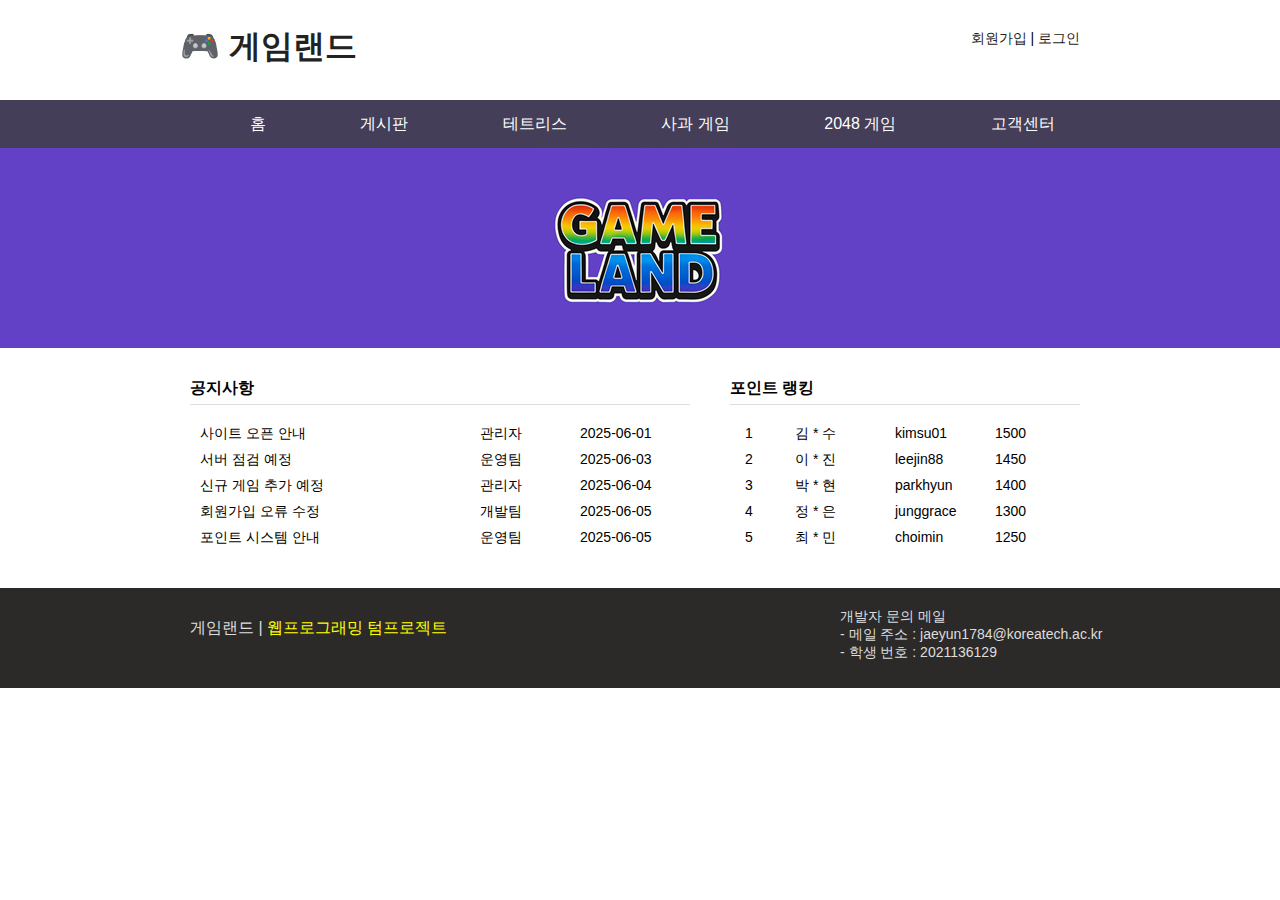
<file: index.html>
<!DOCTYPE html>
<html lang="ko">
<head>
    <meta charset="utf-8">
    <title>게임랜드</title>
    <link rel="stylesheet" href="./css/common.css">
    <link rel="stylesheet" href="./css/main.css">
</head>
<body>

<!-- 상단 영역 -->
<div id="top">
    <h3>
        <a href="index.html" style="font-size: 32px; font-family: sans-serif;">🎮 게임랜드</a>
    </h3>

    <ul id="top_menu">
        <!-- 로그인 안 된 경우 -->
        <li><a href="member_form.html">회원가입</a></li>
        <li> | </li>
        <li><a href="login_form.html">로그인</a></li>

        <!-- 로그인 된 경우 (예시) -->
        <!--
        <li><a href="admin.html">관리자 모드</a></li>
        <li> | </li>
        <li>홍길동(testuser)님 환영합니다.</li>
        <li> | </li>
        <li><a href="logout.html">로그아웃</a></li>
        <li> | </li>
        <li><a href="member_modify_form.html">정보수정</a></li>
        -->
    </ul>
</div>

<!-- 네비게이션 메뉴 -->
<nav id="menu_bar">
    <ul>
        <li><a href="index.html">홈</a></li>
        <li><a href="board_list.html">게시판</a></li>
        <li><a href="tetris.html">테트리스</a></li>
        <li><a href="apple_game.html">사과 게임</a></li>
        <li><a href="2048.html">2048 게임</a></li>
        <li><a href="message_form.html">고객센터</a></li>
    </ul>
</nav>

<!-- 메인 콘텐츠 -->
<section>
    <div id="main_img_bar">
        <img src="./img/main_img.png" alt="메인 이미지">
    </div>

    <div id="main_content">
        <!-- 공지사항 -->
        <div id="latest">
            <h4>공지사항</h4>
            <ul>
                <li><span>사이트 오픈 안내</span><span>관리자</span><span>2025-06-01</span></li>
                <li><span>서버 점검 예정</span><span>운영팀</span><span>2025-06-03</span></li>
                <li><span>신규 게임 추가 예정</span><span>관리자</span><span>2025-06-04</span></li>
                <li><span>회원가입 오류 수정</span><span>개발팀</span><span>2025-06-05</span></li>
                <li><span>포인트 시스템 안내</span><span>운영팀</span><span>2025-06-05</span></li>
            </ul>
        </div>

        <!-- 포인트 랭킹 -->
        <div id="point_rank">
            <h4>포인트 랭킹</h4>
            <ul>
                <li><span>1</span><span>김 * 수</span><span>kimsu01</span><span>1500</span></li>
                <li><span>2</span><span>이 * 진</span><span>leejin88</span><span>1450</span></li>
                <li><span>3</span><span>박 * 현</span><span>parkhyun</span><span>1400</span></li>
                <li><span>4</span><span>정 * 은</span><span>junggrace</span><span>1300</span></li>
                <li><span>5</span><span>최 * 민</span><span>choimin</span><span>1250</span></li>
            </ul>
        </div>
    </div>
</section>

<!-- 푸터 -->
<footer>
    <div id="footer_content">
        <p id="footer_logo">게임랜드 | <span>웹프로그래밍 텀프로젝트</span></p>
        <ul id="author">
            <li>개발자 문의 메일</li>
            <li>- 메일 주소 : jaeyun1784@koreatech.ac.kr</li>
            <li>- 학생 번호 : 2021136129</li>
        </ul>
    </div>
</footer>

</body>
</html>
</file>
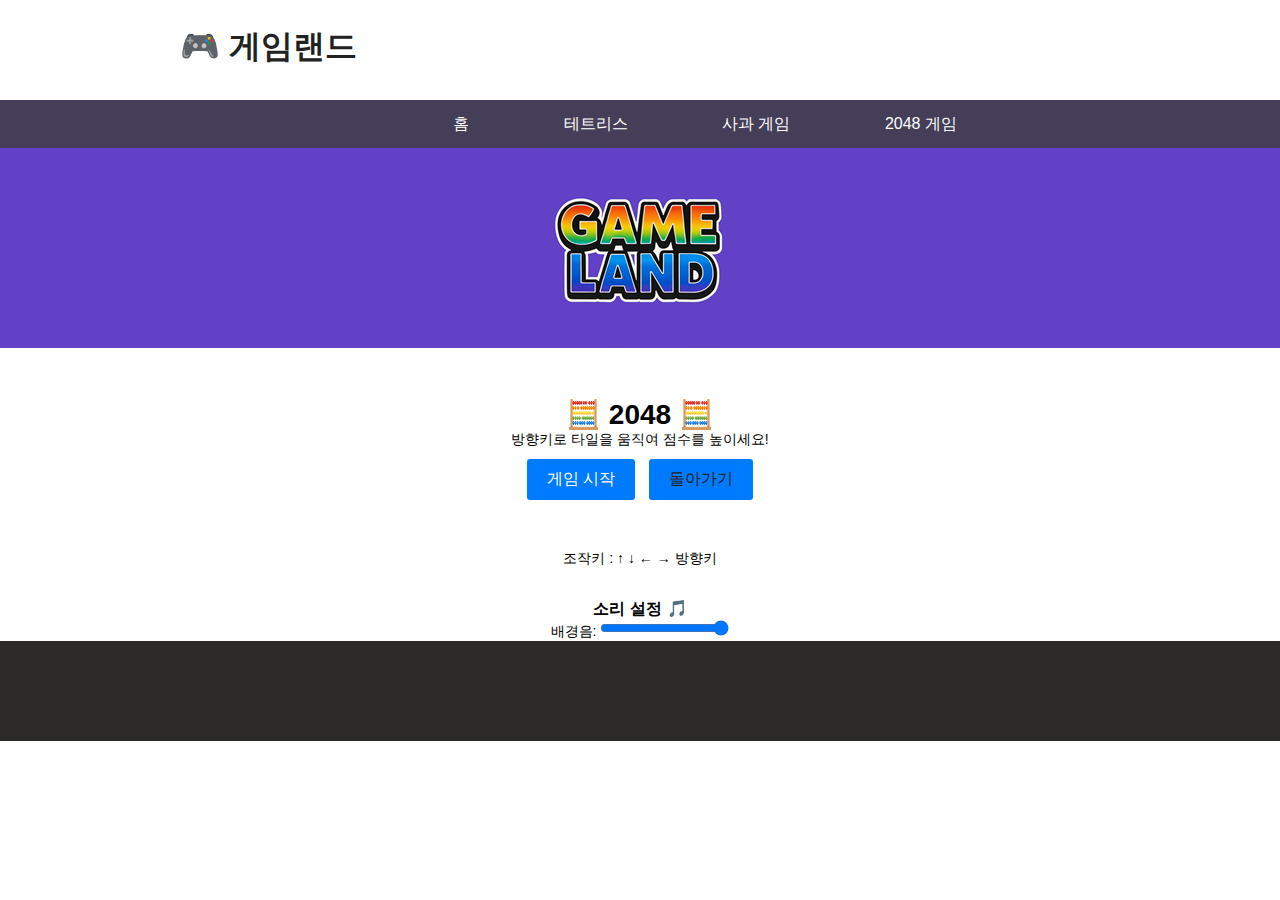
<file: 2048.html>
<!DOCTYPE html>
<html lang="ko">
<head>
  <meta charset="UTF-8" />
  <title>2048 - 게임랜드</title>
  <link rel="stylesheet" href="./css/common.css" />
  <link rel="stylesheet" href="./css/2048.css" />
</head>
<body>
<header>
  <div id="top">
    <h3>
        <a href="index.html" style="font-size: 32px; font-family: sans-serif;">🎮 게임랜드</a>
    </h3>
</div>

<!-- 네비게이션 메뉴 -->
<nav id="menu_bar">
    <ul>
        <li><a href="index.html">홈</a></li>
        <li><a href="tetris.html">테트리스</a></li>
        <li><a href="apple_game.html">사과 게임</a></li>
        <li><a href="2048.html">2048 게임</a></li>
    </ul>
</nav>
</header>

<section>
  <div id="main_img_bar">
    <img src="./img/main_img.png" alt="메인 이미지">
  </div>
</section>

<section id="lobby">
  <h1>🧮 2048 🧮</h1>
  <p>방향키로 타일을 움직여 점수를 높이세요!</p>
  <button id="startGameButton" class="button" type="button">게임 시작</button>
  <a href="index.html" class="button">돌아가기</a>
  <p>조작키 : ↑ ↓ ← → 방향키</p>
  <div id="volumeControl" style="margin-top: 30px;">
    <h3>소리 설정 🎵</h3>
    <label for="bgmVolume">배경음:</label>
    <input type="range" id="bgmVolume" min="0" max="1" step="0.01" value="1" />
  </div>
</section>

<section id="gameSection" class="hidden">
  <h1>2048 게임</h1>
  <p>방향키로 타일을 움직여 보세요!</p>
  <div id="score">점수: 0</div>
  <div id="grid"></div>
  <button id="backToLobbyButton" type="button">로비로 돌아가기</button>
</section>

<footer>
  <!-- footer.php의 내용 예시 -->
  <div class="footer">

  </div>
</footer>

<!-- JavaScript는 기존과 동일하게 유지 -->
<script>
let bgm;

const startGameButton = document.getElementById("startGameButton");
const backToLobbyButton = document.getElementById("backToLobbyButton");
const lobby = document.getElementById("lobby");
const gameSection = document.getElementById("gameSection");
const grid = document.getElementById("grid");
const scoreDisplay = document.getElementById("score");

const SIZE = 4;
let board = [];
let score = 0;
let gameOverFlag = false;

function initBoard() {
  board = Array.from({length: SIZE}, () => Array(SIZE).fill(0));
  score = 0;
  gameOverFlag = false;
  addRandomTile();
  addRandomTile();
  updateUI();
  updateScore();
}

function addRandomTile() {
  const emptyPositions = [];
  for(let r=0; r<SIZE; r++) {
    for(let c=0; c<SIZE; c++) {
      if(board[r][c] === 0) emptyPositions.push([r,c]);
    }
  }
  if(emptyPositions.length === 0) return false;
  const [r, c] = emptyPositions[Math.floor(Math.random()*emptyPositions.length)];
  board[r][c] = Math.random() < 0.9 ? 2 : 4;
  return true;
}

function updateUI() {
  grid.innerHTML = "";
  for(let r=0; r<SIZE; r++) {
    for(let c=0; c<SIZE; c++) {
      const val = board[r][c];
      const div = document.createElement("div");
      div.className = "tile";
      if(val > 0) div.textContent = val;
      div.setAttribute("data-value", val);
      grid.appendChild(div);
    }
  }
}

function slide(row) {
  let arr = row.filter(v => v !== 0);
  for(let i=0; i<arr.length-1; i++) {
    if(arr[i] === arr[i+1]) {
      arr[i] *= 2;
      score += Math.log2(arr[i]) * 0.1;
      score = Math.round(score * 10) / 10;
      arr[i+1] = 0;
    }
  }
  arr = arr.filter(v => v !== 0);
  while(arr.length < SIZE) arr.push(0);
  return arr;
}

function updateScore() {
  scoreDisplay.textContent = "점수: " + score.toFixed(1);
}

function rotateLeft(matrix) {
  const N = matrix.length;
  const ret = Array.from({length: N}, () => Array(N).fill(0));
  for(let r=0; r<N; r++) {
    for(let c=0; c<N; c++) {
      ret[N-1-c][r] = matrix[r][c];
    }
  }
  return ret;
}

function move(direction) {
  let rotated = board;
  let rotatedCount = 0;

  switch(direction) {
    case "up": rotatedCount = 1; break;
    case "right": rotatedCount = 2; break;
    case "down": rotatedCount = 3; break;
    case "left": rotatedCount = 0; break;
  }

  for(let i=0; i<rotatedCount; i++) {
    rotated = rotateLeft(rotated);
  }

  let moved = false;
  let newBoard = [];
  for(let r=0; r<SIZE; r++) {
    const newRow = slide(rotated[r]);
    if(newRow.some((v,i) => v !== rotated[r][i])) moved = true;
    newBoard.push(newRow);
  }

  for(let i=0; i<(4 - rotatedCount) % 4; i++) {
    newBoard = rotateLeft(newBoard);
  }

  if(moved) {
    board = newBoard;
    addRandomTile();
    updateUI();
    updateScore();
    if(checkGameOver()) {
      alert("게임 종료! 점수: " + score);
      saveScore(score);
      showLobby();
      bgm.pause();
      bgm.currentTime = 0;
    }
  }
}

function checkGameOver() {
  for(let r=0; r<SIZE; r++) {
    for(let c=0; c<SIZE; c++) {
      if(board[r][c] === 0) return false;
    }
  }
  for(let r=0; r<SIZE; r++) {
    for(let c=0; c<SIZE; c++) {
      const val = board[r][c];
      if(c < SIZE-1 && board[r][c+1] === val) return false;
      if(r < SIZE-1 && board[r+1][c] === val) return false;
    }
  }
  return true;
}

function saveScore(score) {
  fetch("save_score.php", {
    method: "POST",
    headers: {
      "Content-Type": "application/x-www-form-urlencoded",
    },
    body: `score=${encodeURIComponent(score)}&game_name=2048`
  })
  .then(res => {
    if (!res.ok) throw new Error("서버 오류");
    return res.json();
  })
  .then(data => {
    if (data?.message) alert(data.message);
  })
  .catch(err => {
    console.error("fetch 에러:", err);
  });
}

function showLobby() {
  gameSection.classList.add("hidden");
  lobby.classList.remove("hidden");
}

function startGame() {
  lobby.classList.add("hidden");
  gameSection.classList.remove("hidden");
  initBoard();
  window.addEventListener("keydown", onKeyDown);
  bgm = document.getElementById("bgm2048");
  bgm.currentTime = 0;
  bgm.play();
}

function onKeyDown(e) {
  if(gameOverFlag) return;

  if (["ArrowLeft", "ArrowRight", "ArrowUp", "ArrowDown"].includes(e.key)) {
    e.preventDefault(); 
    switch(e.key) {
      case "ArrowLeft": move("left"); break;
      case "ArrowRight": move("right"); break;
      case "ArrowUp": move("up"); break;
      case "ArrowDown": move("down"); break;
    }
  }
}

startGameButton.addEventListener("click", startGame);

backToLobbyButton.addEventListener("click", () => {
  if(confirm("게임을 중단하고 로비로 돌아가시겠습니까? 점수는 저장되지 않습니다.")) {
    gameOverFlag = true;
    showLobby();
    window.removeEventListener("keydown", onKeyDown);
  }
});

document.addEventListener("DOMContentLoaded", () => {
  bgm = document.getElementById("bgm2048");
  const bgmVolumeControl = document.getElementById("bgmVolume");
  bgm.volume = bgmVolumeControl.value;
  bgmVolumeControl.addEventListener("input", (e) => {
    bgm.volume = e.target.value;
  });
});
</script>

<audio id="bgm2048" src="audio/bgm_2048.mp3" loop></audio>
</body>
</html>
</file>
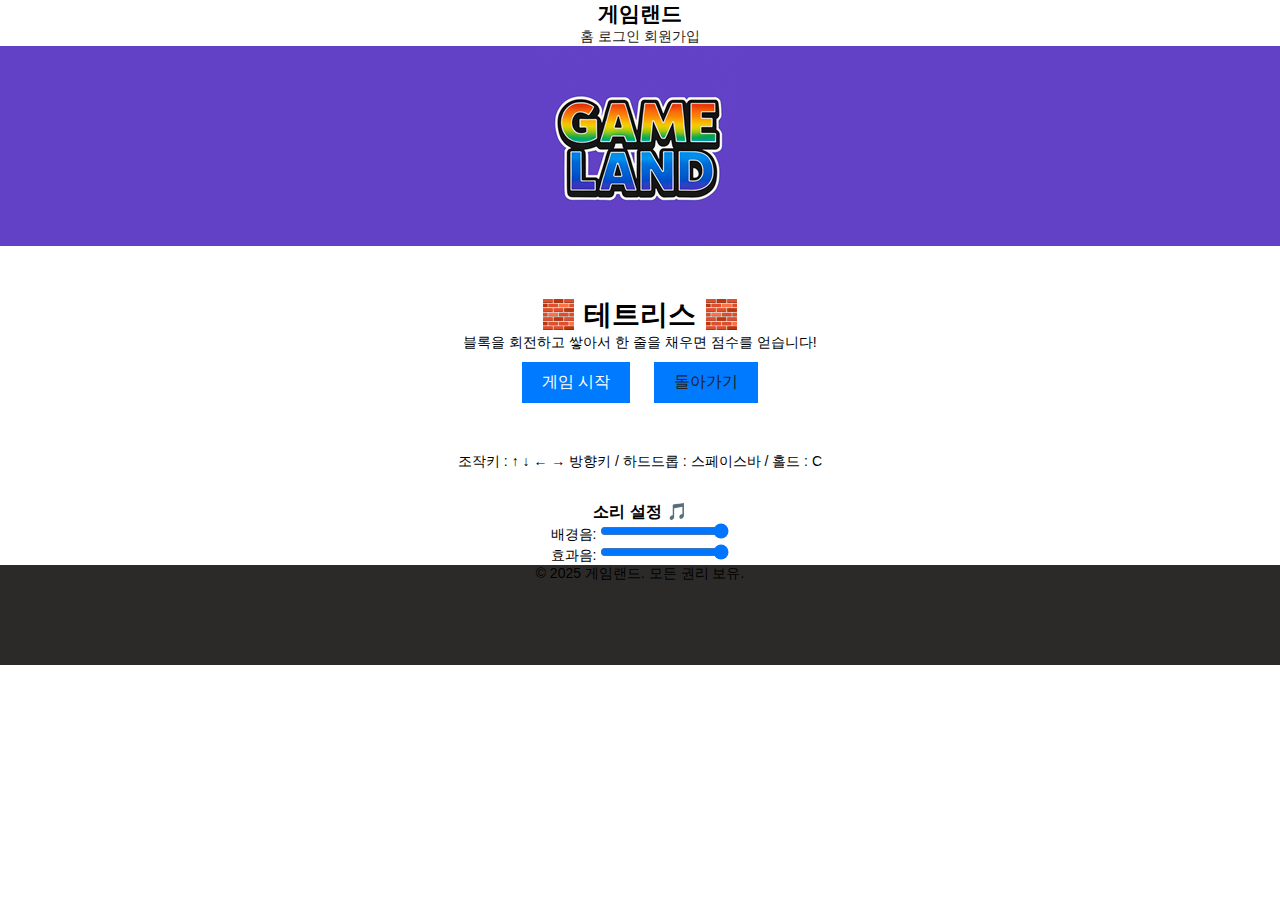
<file: tetris.html>
<!DOCTYPE html>
<html lang="ko">
<head>
  <meta charset="UTF-8" />
  <title>테트리스 - 게임랜드</title>
  <link rel="stylesheet" href="./css/common.css" />
  <link rel="stylesheet" href="./css/tetris.css" />
</head>
<body>
<header>
  <!-- header.php 내용 직접 삽입 -->
  <nav>
    <h2>게임랜드</h2>
    <a href="index.html">홈</a>
    <a href="login.html">로그인</a>
    <a href="signup.html">회원가입</a>
  </nav>
</header>

<section>
  <div id="main_img_bar">
    <img src="./img/main_img.png" alt="메인 이미지" />
  </div>
</section>

<section id="lobby">
  <h1>🧱 테트리스 🧱</h1>
  <p>블록을 회전하고 쌓아서 한 줄을 채우면 점수를 얻습니다!</p>
  <button id="startGameButton" class="button">게임 시작</button>
  <a href="index.html" class="button">돌아가기</a>
  <p>조작키 : ↑ ↓ ← → 방향키 / 하드드롭 : 스페이스바 / 홀드 : C</p>
  <div id="volumeControl" style="margin-top: 30px;">
    <h3>소리 설정 🎵</h3>
    <label for="bgmVolume">배경음:</label>
    <input type="range" id="bgmVolume" min="0" max="1" step="0.01" value="1" />
    <br />
    <label for="effectVolume">효과음:</label>
    <input type="range" id="effectVolume" min="0" max="1" step="0.01" value="1" />
  </div>
</section>

<style>
  #startGameButton {
    margin-bottom: 50px;
  }
</style>

<section id="gameSection" class="hidden">
  <h1>테트리스</h1>
  <div id="gameContainer">
    <canvas id="gameCanvas" width="300" height="600"></canvas>
    <div id="sidePanel">
      <p><strong>점수:</strong> <span id="score">0</span></p>
      <p><strong>레벨:</strong> <span id="level">1</span></p>
      <p><strong>다음 블록:</strong></p>
      <canvas id="nextCanvas" width="120" height="120"></canvas>
      <p><strong>보유 블록:</strong></p>
      <canvas id="holdCanvas" width="120" height="120"></canvas>
      <button id="inGameBackToLobbyButton" class="button">로비로 가기</button>
    </div>
  </div>
</section>

<footer>
  <!-- footer.php 내용 직접 삽입 -->
  <p>© 2025 게임랜드. 모든 권리 보유.</p>
</footer>

<!-- 기존 PHP 백엔드 처리 제거. JS는 그대로 유지 -->
<script src="./js/tetris.js"></script>
<audio id="bgmTetris" src="audio/bgm_tetris.mp3" loop></audio>
<audio id="effectClearLine" src="audio/effect_tetris.mp3"></audio>
</body>
</html>
</file>
<file: css/common.css>
/* 마진 패딩 초기화 */
* { padding: 0; margin: 0; }
/* 페이지 기본 글꼴과 크기 설정 */
body { font-family: sans-serif;   font-size: 14px; }
img { border: 0;}
ul { list-style-type: none; }
/* <a> 태그 기본 설정 */
a { display: inline-block; text-decoration: none; }
a:link { text-decoration:none; color: #222222; }
a:hover { text-decoration:none; color: #222222; }
a:visited { text-decoration:none; color: #222222; }
a:active { text-decoration:none; color: #222222; }
/* 상단 헤더 */
#top { position: relative; width: 1000px; height: 100px; margin: 0 auto; }
#top h3 { position: absolute; top: 25px; left: 40px; font-size: 16px; }
#top #top_menu { float: right; margin: 30px 60px 0 0;}
#top #top_menu li { display: inline; }
#menu_bar { height: 48px; background-color: #443e58; font-size: 16px; font-family : sans-serif;}
#menu_bar ul { width: 1000px; margin: 0 auto; padding: 14px 0 0 40px; }
#menu_bar li { display: inline; margin-left: 90px; color: white; }
#menu_bar a:link { color: white; }
#menu_bar a:hover { color: white; }
#menu_bar a:visited { color: white; }
#menu_bar a:active { color: white; }
/* 메인 이미지 */
#main_img_bar { height: 200px; text-align: center; background-color: #6241C6; }
#main_img_bar img { margin-top: 0px; }
/* 하단 푸터 */
footer { height: 100px; background-color: #2c2a29; }
#footer_content { position: relative; width: 1000px; margin: 0 auto; color: #dddddd; }
#footer_logo { position: absolute; top: 30px; left: 50px; font-size: 16px; }
#footer_logo span { color: yellow; }
#download { position: absolute; top: 20px; left: 400px; }
#author {
    position: absolute; top: 20px; left: 700px; text-align: left; width: 300px; font-size: 14px;
    list-style: none; padding: 0; margin: 0; }
</file>
<file: css/main.css>
/* 메인 콘텐트 */
#main_content { position: relative; width: 1000px; height: 240px; margin: 0 auto; }
#latest { position: absolute; top: 30px; left: 50px; }
#latest h4 { width: 500px; font-size: 16px; padding-bottom: 5px; border-bottom: solid 1px #dddddd; }
#latest ul { margin-top: 20px; }
#latest li { margin-top: 8px; margin-left: 10px; }
#latest span { display: inline-block; }
#latest span:nth-child(1) { width: 280px; }
#latest span:nth-child(2) { width: 100px; }
#latest span:nth-child(3) { width: 100px; }
#point_rank { position: absolute; top: 30px; left: 590px; }
#point_rank h4 { width: 350px; font-size: 16px; padding-bottom: 5px; border-bottom: solid 1px #dddddd; }
#point_rank ul { margin-top: 20px; }
#point_rank li { margin-top: 8px; margin-left: 15px; }
#point_rank span { display: inline-block; }
#point_rank span:nth-child(1) { width: 50px; }
#point_rank span:nth-child(2) { width: 100px; }
#point_rank span:nth-child(3) { width: 100px; }
#point_rank span:nth-child(4) { width: 100px; }
</file>
<file: css/2048.css>
body {
  text-align: center;
  font-family: sans-serif;
  background: white;
  color: black;
}

.button,
button {
  background-color: #007BFF;
  color: white;
  border: none;
  padding: 10px 20px;
  font-size: 16px;
  cursor: pointer;
  margin: 10px 5px;
  border-radius: 3px;
}

button:hover {
  background-color: #0056b3;
}

#lobby {
  margin-top: 50px;
}

#gameSection {
  max-width: 400px;
  margin: 20px auto;
}

#gameSection.hidden,
#lobby.hidden {
  display: none;
}

#grid {
  background: #bbada0;
  border-radius: 6px;
  padding: 15px;
  display: grid;
  grid-template-columns: repeat(4, 80px);
  grid-gap: 10px;
  justify-content: center;
  margin: 20px auto;
}

.tile {
  width: 80px;
  height: 80px;
  background: #cdc1b4;
  border-radius: 3px;
  font-size: 30px;
  line-height: 80px;
  font-weight: bold;
  color: #776e65;
  user-select: none;
  transition: background 0.2s;
}

.tile[data-value="2"]    { background: #eee4da; color: #776e65; }
.tile[data-value="4"]    { background: #ede0c8; color: #776e65; }
.tile[data-value="8"]    { background: #f2b179; color: #f9f6f2; }
.tile[data-value="16"]   { background: #f59563; color: #f9f6f2; }
.tile[data-value="32"]   { background: #f67c5f; color: #f9f6f2; }
.tile[data-value="64"]   { background: #f65e3b; color: #f9f6f2; }
.tile[data-value="128"]  { background: #edcf72; color: #f9f6f2; font-size: 24px; }
.tile[data-value="256"]  { background: #edcc61; color: #f9f6f2; font-size: 24px; }
.tile[data-value="512"]  { background: #edc850; color: #f9f6f2; font-size: 24px; }
.tile[data-value="1024"] { background: #edc53f; color: #f9f6f2; font-size: 20px; }
.tile[data-value="2048"] { background: #edc22e; color: #f9f6f2; font-size: 20px; }

#score {
  font-size: 18px;
  margin-top: 10px;
}

#startGameButton {
  margin-bottom: 50px;
}
</file>
<file: css/tetris.css>
canvas {
  display: block;
  background: black;
}

body {
  text-align: center;
  font-family: sans-serif;
  background: white;
  color: black;
  margin: 0;
}

.button {
  background-color: #007BFF;
  color: white;
  border: none;
  padding: 10px 20px;
  font-size: 16px;
  cursor: pointer;
  margin: 10px;
}

.button:hover {
  background-color: #0056b3;
}

.hidden {
  display: none;
}

#lobby {
  margin-top: 50px;
}

#startGameButton {
  margin-bottom: 50px;
}

#gameSection {
  padding-bottom: 30px;
}

#gameContainer {
  display: flex;
  justify-content: center;
  align-items: flex-start;
  gap: 40px;
}

#sidePanel {
  text-align: left;
}

#sidePanel p {
  margin: 8px 0;
}

#holdCanvas, #nextCanvas {
  background: #eee;
  border: 1px solid #ccc;
  width: 120px;
  height: 120px;
  margin-bottom: 15px;
}
</file>
